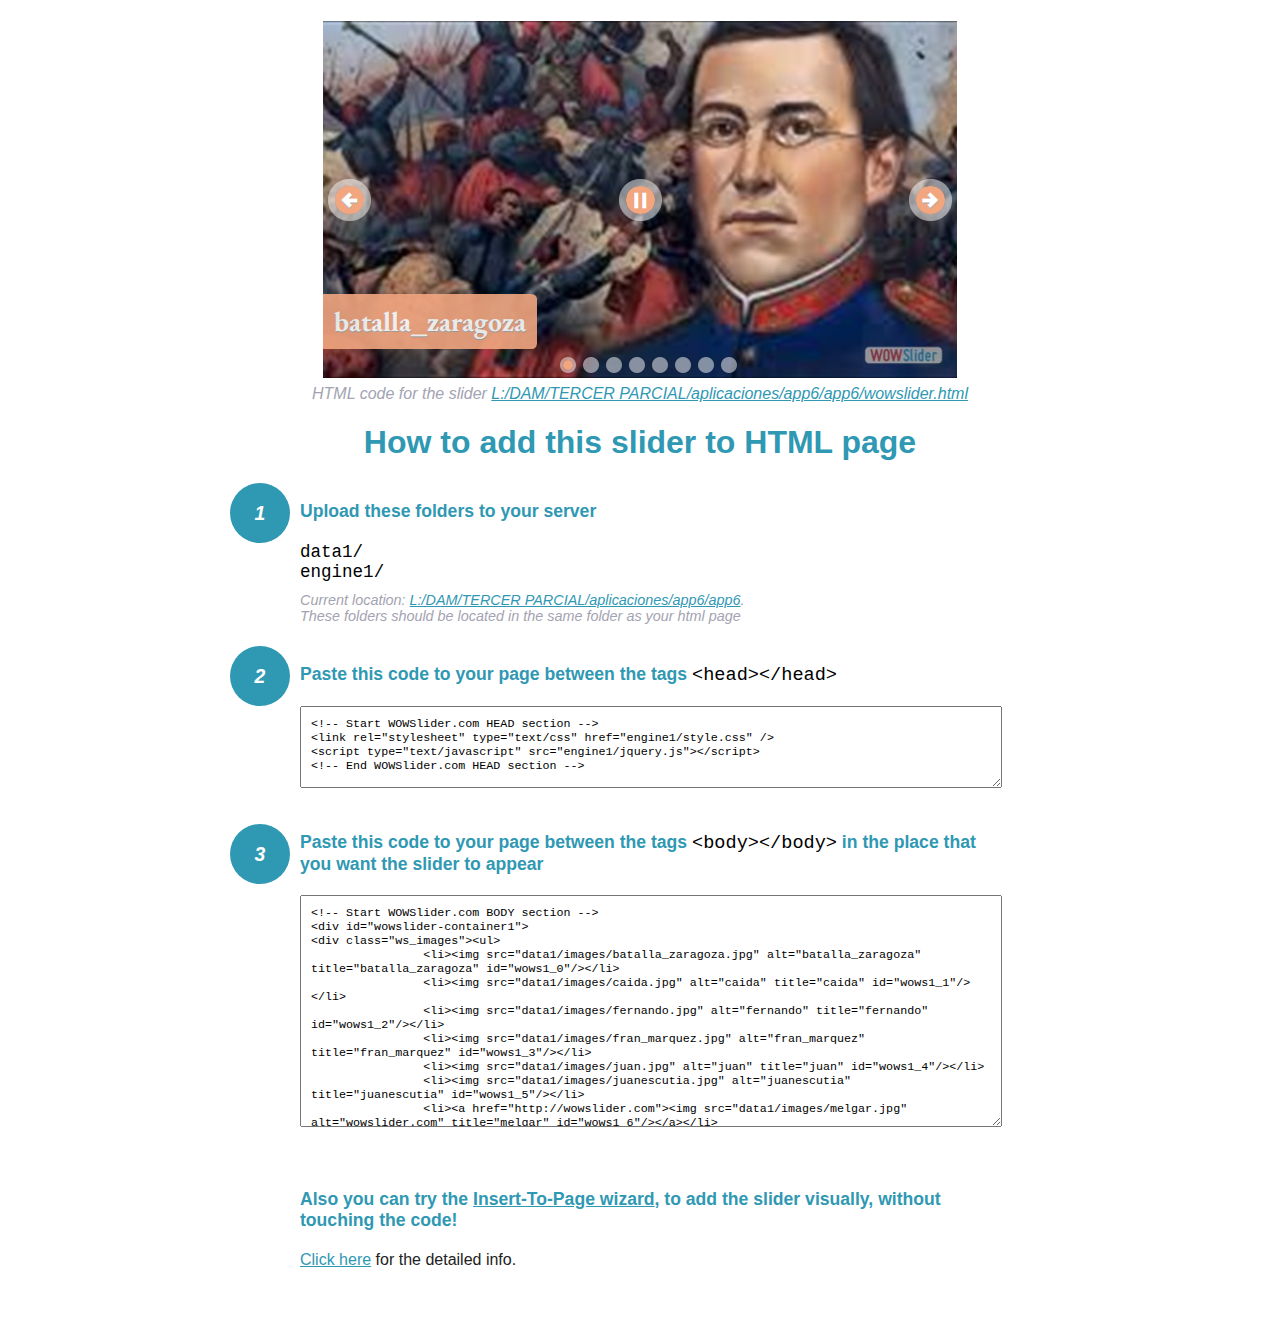
<file: wowslider-howto.html>
<!DOCTYPE html>
<html>
<head>
	<title>WOWSlider</title>
	<meta http-equiv="content-type" content="text/html; charset=utf-8" />
	<meta name="description" content="WOWSlider" />
	
	<!-- Start WOWSlider.com HEAD section --> <!-- add to the <head> of your page -->
	<link rel="stylesheet" type="text/css" href="engine1/style.css" />
	<script type="text/javascript" src="engine1/jquery.js"></script>
	<!-- End WOWSlider.com HEAD section -->


<style>
.instuction {
	font-family: sans-serif, Arial;
	display: block;
	margin: 0 auto;
	max-width: 820px;
	width: 100%;
	padding: 0 70px;
	color: #222;
	-webkit-box-sizing: border-box;
	-moz-box-sizing: border-box;
	box-sizing: border-box;
}
.instuction h1 img {
	max-width: 170px;
	vertical-align: middle;
	margin-bottom: 10px;
}
.instuction h1 {
	color: #2F98B3;
	text-align: center;
}
.instuction h2 {
	position: relative;
	font-size: 1.1em;
	color: #2F98B3;
	margin-bottom: 20px;
	margin-top: 40px;
}
.instuction h2 span.num {
	position: absolute;
	left: -70px;
	top: -18px;
	display: inline-block;
	vertical-align: middle;
	font-style: italic;
	font-size: 1.1em;
	width: 60px;
	height: 60px;
	line-height: 60px;
	text-align: center;
	background: #2F98B3;
	color: #fff;
	border-radius: 50%;
}
.instuction .mono {
	color: #000;
	font-family: monospace;
	font-size: 1.3em;
	font-weight: normal;
}
.instuction li.mono {
	font-size: 1.5em;
}

.instuction ul {
	font-size: 0.9em;
	margin-top: 0;
	padding-left: 0;
	list-style: none;
}
.instuction .note {
	color: #A3A3B2;
	font-style: italic;
	padding-top: 10px;
}
.instuction p.note {
	text-align: center;
	padding-top: 0;
	margin-top: 4px;
}
.instuction textarea {
	font-size: 0.9em;
	min-height: 60px;
	padding: 10px;
	margin: 0;
	overflow: auto;
	max-width: 100%;
	width: 100%;
}
.instuction a,
.instuction a:visited {
	color: #2F98B3;
}
</style>


</head>
<body style="margin:auto">

<br>

<!-- Start WOWSlider.com BODY section --> <!-- add to the <body> of your page -->
<div id="wowslider-container1">
<div class="ws_images"><ul>
		<li><img src="data1/images/batalla_zaragoza.jpg" alt="batalla_zaragoza" title="batalla_zaragoza" id="wows1_0"/></li>
		<li><img src="data1/images/caida.jpg" alt="caida" title="caida" id="wows1_1"/></li>
		<li><img src="data1/images/fernando.jpg" alt="fernando" title="fernando" id="wows1_2"/></li>
		<li><img src="data1/images/fran_marquez.jpg" alt="fran_marquez" title="fran_marquez" id="wows1_3"/></li>
		<li><img src="data1/images/juan.jpg" alt="juan" title="juan" id="wows1_4"/></li>
		<li><img src="data1/images/juanescutia.jpg" alt="juanescutia" title="juanescutia" id="wows1_5"/></li>
		<li><a href="http://wowslider.com"><img src="data1/images/melgar.jpg" alt="wowslider.com" title="melgar" id="wows1_6"/></a></li>
		<li><img src="data1/images/vicente.jpg" alt="Vicente" title="Vicente" id="wows1_7"/></li>
	</ul></div>
	<div class="ws_bullets"><div>
		<a href="#" title="batalla_zaragoza"><span><img src="data1/tooltips/batalla_zaragoza.jpg" alt="batalla_zaragoza"/>1</span></a>
		<a href="#" title="caida"><span><img src="data1/tooltips/caida.jpg" alt="caida"/>2</span></a>
		<a href="#" title="fernando"><span><img src="data1/tooltips/fernando.jpg" alt="fernando"/>3</span></a>
		<a href="#" title="fran_marquez"><span><img src="data1/tooltips/fran_marquez.jpg" alt="fran_marquez"/>4</span></a>
		<a href="#" title="juan"><span><img src="data1/tooltips/juan.jpg" alt="juan"/>5</span></a>
		<a href="#" title="juanescutia"><span><img src="data1/tooltips/juanescutia.jpg" alt="juanescutia"/>6</span></a>
		<a href="#" title="melgar"><span><img src="data1/tooltips/melgar.jpg" alt="melgar"/>7</span></a>
		<a href="#" title="Vicente"><span><img src="data1/tooltips/vicente.jpg" alt="Vicente"/>8</span></a>
	</div></div><div class="ws_script" style="position:absolute;left:-99%"><a href="http://wowslider.net">wowslider.net</a> by WOWSlider.com v8.7</div>
<div class="ws_shadow"></div>
</div>	
<script type="text/javascript" src="engine1/wowslider.js"></script>
<script type="text/javascript" src="engine1/script.js"></script>
<!-- End WOWSlider.com BODY section -->


<div class="instuction">
	<p class="note">HTML code for the slider <a href="file:///L:/DAM/TERCER PARCIAL/aplicaciones/app6/app6/wowslider.html">L:/DAM/TERCER PARCIAL/aplicaciones/app6/app6/wowslider.html</a></p>

	<h1>
		How to add this slider to HTML page
	</h1>

	<h2><span class="num">1</span> Upload these folders to your server</h2>
	<ul>
		<li class="mono">data1/</li>
		<li class="mono">engine1/</li>
		<li class="note">Current location: <a href="file:///L:/DAM/TERCER PARCIAL/aplicaciones/app6/app6">L:/DAM/TERCER PARCIAL/aplicaciones/app6/app6</a>. <br>These folders should be located in the same folder as your html page</li>
	</ul>

	<h2><span class="num">2</span> Paste this code to your page between the tags <span class="mono">&lt;head&gt;&lt;/head&gt;</span></h2>
	<textarea onclick="this.select()">&lt;!-- Start WOWSlider.com HEAD section --&gt;
&lt;link rel=&quot;stylesheet&quot; type=&quot;text/css&quot; href=&quot;engine1/style.css&quot; /&gt;
&lt;script type=&quot;text/javascript&quot; src=&quot;engine1/jquery.js&quot;&gt;&lt;/script&gt;
&lt;!-- End WOWSlider.com HEAD section --&gt;</textarea>


	<h2><span class="num" style="top: -8px;">3</span> Paste this code to your page between the tags <span class="mono">&lt;body&gt;&lt;/body&gt;</span> in the place that you want the slider to appear</h2>
	<textarea onclick="this.select()" rows="15">&lt;!-- Start WOWSlider.com BODY section --&gt;
&lt;div id=&quot;wowslider-container1&quot;&gt;
&lt;div class=&quot;ws_images&quot;&gt;&lt;ul&gt;
		&lt;li&gt;&lt;img src=&quot;data1/images/batalla_zaragoza.jpg&quot; alt=&quot;batalla_zaragoza&quot; title=&quot;batalla_zaragoza&quot; id=&quot;wows1_0&quot;/&gt;&lt;/li&gt;
		&lt;li&gt;&lt;img src=&quot;data1/images/caida.jpg&quot; alt=&quot;caida&quot; title=&quot;caida&quot; id=&quot;wows1_1&quot;/&gt;&lt;/li&gt;
		&lt;li&gt;&lt;img src=&quot;data1/images/fernando.jpg&quot; alt=&quot;fernando&quot; title=&quot;fernando&quot; id=&quot;wows1_2&quot;/&gt;&lt;/li&gt;
		&lt;li&gt;&lt;img src=&quot;data1/images/fran_marquez.jpg&quot; alt=&quot;fran_marquez&quot; title=&quot;fran_marquez&quot; id=&quot;wows1_3&quot;/&gt;&lt;/li&gt;
		&lt;li&gt;&lt;img src=&quot;data1/images/juan.jpg&quot; alt=&quot;juan&quot; title=&quot;juan&quot; id=&quot;wows1_4&quot;/&gt;&lt;/li&gt;
		&lt;li&gt;&lt;img src=&quot;data1/images/juanescutia.jpg&quot; alt=&quot;juanescutia&quot; title=&quot;juanescutia&quot; id=&quot;wows1_5&quot;/&gt;&lt;/li&gt;
		&lt;li&gt;&lt;a href=&quot;http://wowslider.com&quot;&gt;&lt;img src=&quot;data1/images/melgar.jpg&quot; alt=&quot;wowslider.com&quot; title=&quot;melgar&quot; id=&quot;wows1_6&quot;/&gt;&lt;/a&gt;&lt;/li&gt;
		&lt;li&gt;&lt;img src=&quot;data1/images/vicente.jpg&quot; alt=&quot;Vicente&quot; title=&quot;Vicente&quot; id=&quot;wows1_7&quot;/&gt;&lt;/li&gt;
	&lt;/ul&gt;&lt;/div&gt;
	&lt;div class=&quot;ws_bullets&quot;&gt;&lt;div&gt;
		&lt;a href=&quot;#&quot; title=&quot;batalla_zaragoza&quot;&gt;&lt;span&gt;&lt;img src=&quot;data1/tooltips/batalla_zaragoza.jpg&quot; alt=&quot;batalla_zaragoza&quot;/&gt;1&lt;/span&gt;&lt;/a&gt;
		&lt;a href=&quot;#&quot; title=&quot;caida&quot;&gt;&lt;span&gt;&lt;img src=&quot;data1/tooltips/caida.jpg&quot; alt=&quot;caida&quot;/&gt;2&lt;/span&gt;&lt;/a&gt;
		&lt;a href=&quot;#&quot; title=&quot;fernando&quot;&gt;&lt;span&gt;&lt;img src=&quot;data1/tooltips/fernando.jpg&quot; alt=&quot;fernando&quot;/&gt;3&lt;/span&gt;&lt;/a&gt;
		&lt;a href=&quot;#&quot; title=&quot;fran_marquez&quot;&gt;&lt;span&gt;&lt;img src=&quot;data1/tooltips/fran_marquez.jpg&quot; alt=&quot;fran_marquez&quot;/&gt;4&lt;/span&gt;&lt;/a&gt;
		&lt;a href=&quot;#&quot; title=&quot;juan&quot;&gt;&lt;span&gt;&lt;img src=&quot;data1/tooltips/juan.jpg&quot; alt=&quot;juan&quot;/&gt;5&lt;/span&gt;&lt;/a&gt;
		&lt;a href=&quot;#&quot; title=&quot;juanescutia&quot;&gt;&lt;span&gt;&lt;img src=&quot;data1/tooltips/juanescutia.jpg&quot; alt=&quot;juanescutia&quot;/&gt;6&lt;/span&gt;&lt;/a&gt;
		&lt;a href=&quot;#&quot; title=&quot;melgar&quot;&gt;&lt;span&gt;&lt;img src=&quot;data1/tooltips/melgar.jpg&quot; alt=&quot;melgar&quot;/&gt;7&lt;/span&gt;&lt;/a&gt;
		&lt;a href=&quot;#&quot; title=&quot;Vicente&quot;&gt;&lt;span&gt;&lt;img src=&quot;data1/tooltips/vicente.jpg&quot; alt=&quot;Vicente&quot;/&gt;8&lt;/span&gt;&lt;/a&gt;
	&lt;/div&gt;&lt;/div&gt;&lt;div class=&quot;ws_script&quot; style=&quot;position:absolute;left:-99%&quot;&gt;&lt;a href=&quot;http://wowslider.net&quot;&gt;wowslider.net&lt;/a&gt; by WOWSlider.com v8.7&lt;/div&gt;
&lt;div class=&quot;ws_shadow&quot;&gt;&lt;/div&gt;
&lt;/div&gt;	
&lt;script type=&quot;text/javascript&quot; src=&quot;engine1/wowslider.js&quot;&gt;&lt;/script&gt;
&lt;script type=&quot;text/javascript&quot; src=&quot;engine1/script.js&quot;&gt;&lt;/script&gt;
&lt;!-- End WOWSlider.com BODY section --&gt;</textarea>

<br><br>
<h2>Also you can try the <a href="http://wowslider.com/help/add-wowslider-to-page-2.html" target="_blank">Insert-To-Page wizard</a>, to add the slider visually, without touching the code!</h2>
<p>
	<a href="http://wowslider.com/help/add-wowslider-to-page-2.html" target="_blank">Click here</a> for the detailed info.
</p>
</div>

<br><br>
</body>
</html>
</file>
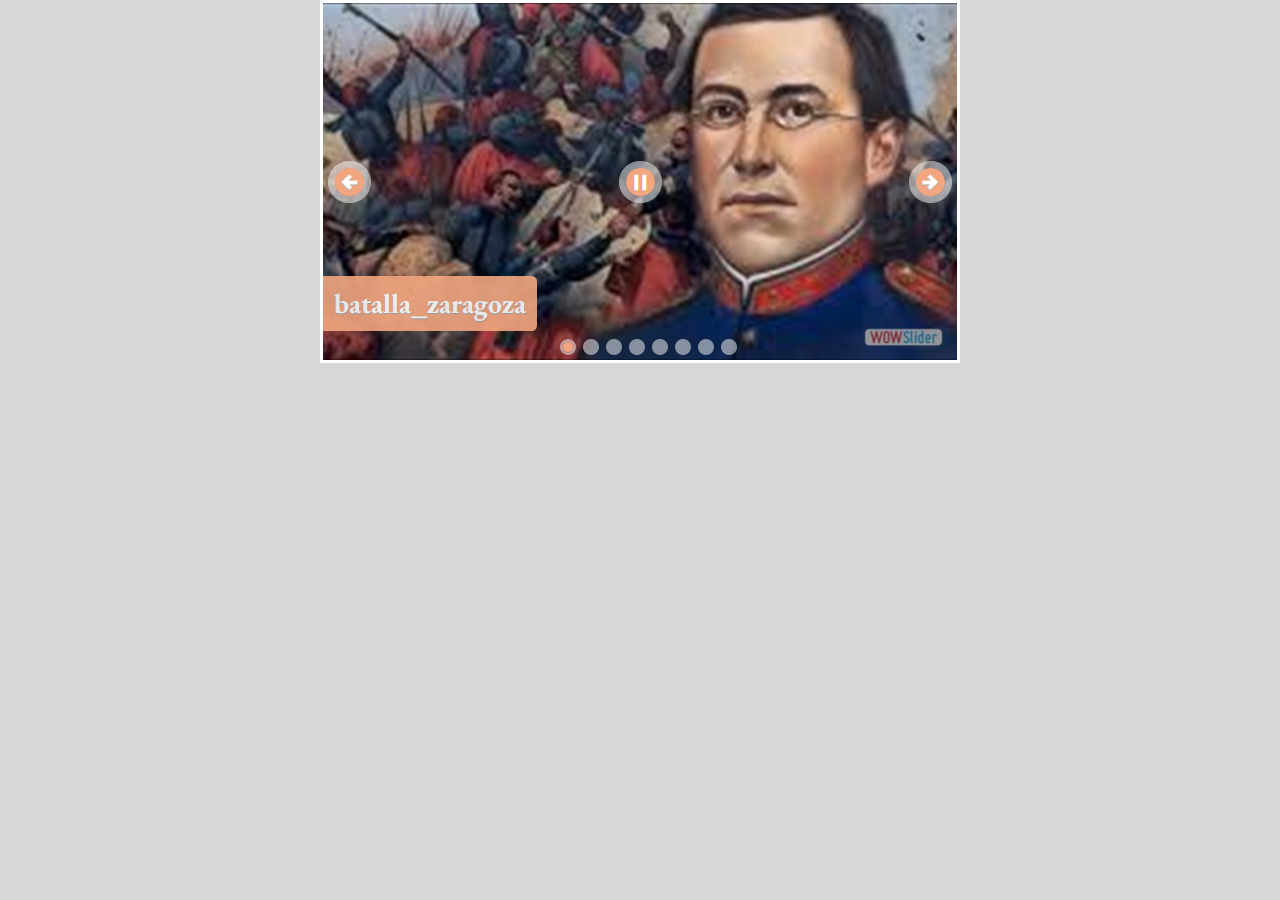
<file: wowslider.html>
<!DOCTYPE html>
<html>
<head>
	<title>Wowslider.net</title>
	<meta http-equiv="content-type" content="text/html; charset=utf-8" />
	<meta name="description" content="Made with WOW Slider - Create beautiful, responsive image sliders in a few clicks. Awesome skins and animations. Wowslider.net" />
	
	<!-- Start WOWSlider.com HEAD section --> <!-- add to the <head> of your page -->
	<link rel="stylesheet" type="text/css" href="engine1/style.css" />
	<script type="text/javascript" src="engine1/jquery.js"></script>
	<!-- End WOWSlider.com HEAD section -->

</head>
<body style="background-color:#d7d7d7;margin:auto">
	
	<!-- Start WOWSlider.com BODY section --> <!-- add to the <body> of your page -->
	<div id="wowslider-container1">
	<div class="ws_images"><ul>
		<li><img src="data1/images/batalla_zaragoza.jpg" alt="batalla_zaragoza" title="batalla_zaragoza" id="wows1_0"/></li>
		<li><img src="data1/images/caida.jpg" alt="caida" title="caida" id="wows1_1"/></li>
		<li><img src="data1/images/fernando.jpg" alt="fernando" title="fernando" id="wows1_2"/></li>
		<li><img src="data1/images/fran_marquez.jpg" alt="fran_marquez" title="fran_marquez" id="wows1_3"/></li>
		<li><img src="data1/images/juan.jpg" alt="juan" title="juan" id="wows1_4"/></li>
		<li><img src="data1/images/juanescutia.jpg" alt="juanescutia" title="juanescutia" id="wows1_5"/></li>
		<li><a href="http://wowslider.com"><img src="data1/images/melgar.jpg" alt="wowslider.com" title="melgar" id="wows1_6"/></a></li>
		<li><img src="data1/images/vicente.jpg" alt="Vicente" title="Vicente" id="wows1_7"/></li>
	</ul></div>
	<div class="ws_bullets"><div>
		<a href="#" title="batalla_zaragoza"><span><img src="data1/tooltips/batalla_zaragoza.jpg" alt="batalla_zaragoza"/>1</span></a>
		<a href="#" title="caida"><span><img src="data1/tooltips/caida.jpg" alt="caida"/>2</span></a>
		<a href="#" title="fernando"><span><img src="data1/tooltips/fernando.jpg" alt="fernando"/>3</span></a>
		<a href="#" title="fran_marquez"><span><img src="data1/tooltips/fran_marquez.jpg" alt="fran_marquez"/>4</span></a>
		<a href="#" title="juan"><span><img src="data1/tooltips/juan.jpg" alt="juan"/>5</span></a>
		<a href="#" title="juanescutia"><span><img src="data1/tooltips/juanescutia.jpg" alt="juanescutia"/>6</span></a>
		<a href="#" title="melgar"><span><img src="data1/tooltips/melgar.jpg" alt="melgar"/>7</span></a>
		<a href="#" title="Vicente"><span><img src="data1/tooltips/vicente.jpg" alt="Vicente"/>8</span></a>
	</div></div><div class="ws_script" style="position:absolute;left:-99%"><a href="http://wowslider.net">wowslider.net</a> by WOWSlider.com v8.7</div>
	<div class="ws_shadow"></div>
	</div>	
	<script type="text/javascript" src="engine1/wowslider.js"></script>
	<script type="text/javascript" src="engine1/script.js"></script>
	<!-- End WOWSlider.com BODY section -->

</body>
</html>
</file>
<file: engine1/style.css>
/*
 *	generated by WOW Slider 8.7
 *	template Gentle
 */
@import url(https://fonts.googleapis.com/css?family=EB+Garamond&subset=latin,cyrillic,latin-ext);
#wowslider-container1 { 
	display: table;
	zoom: 1; 
	position: relative;
	width: 100%;
	max-width: 640px;
	max-height:360px;
	margin:0px auto 0px;
	z-index:90;
	text-align:left; /* reset align=center */
	font-size: 10px;
	text-shadow: none; /* fix some user styles */

	/* reset box-sizing (to boostrap friendly) */
	-webkit-box-sizing: content-box;
	-moz-box-sizing: content-box;
	box-sizing: content-box; 
}
* html #wowslider-container1{ width:640px }
#wowslider-container1 .ws_images ul{
	position:relative;
	width: 10000%; 
	height:100%;
	left:0;
	list-style:none;
	margin:0;
	padding:0;
	border-spacing:0;
	overflow: visible;
	/*table-layout:fixed;*/
}
#wowslider-container1 .ws_images ul li{
	position: relative;
	width:1%;
	height:100%;
	line-height:0; /*opera*/
	overflow: hidden;
	float:left;
	/*font-size:0;*/
	padding:0 0 0 0 !important;
	margin:0 0 0 0 !important;
}

#wowslider-container1 .ws_images{
	position: relative;
	left:0;
	top:0;
	height:100%;
	max-height:360px;
	max-width: 640px;
	vertical-align: top;
	border:3px solid #FFFFFF;
	overflow: hidden;
}
#wowslider-container1 .ws_images ul a{
	width:100%;
	height:100%;
	max-height:360px;
	display:block;
	color:transparent;
}
#wowslider-container1 img{
	max-width: none !important;
}
#wowslider-container1 .ws_images .ws_list img,
#wowslider-container1 .ws_images > div > img{
	width:100%;
	border:none 0;
	max-width: none;
	padding:0;
	margin:0;
}
#wowslider-container1 .ws_images > div > img {
	max-height:360px;
}

#wowslider-container1 .ws_images iframe {
	position: absolute;
	z-index: -1;
}

#wowslider-container1 .ws-title > div {
	display: inline-block !important;
}

#wowslider-container1 a{ 
	text-decoration: none; 
	outline: none; 
	border: none; 
}

#wowslider-container1  .ws_bullets { 
	float: left;
	position:absolute;
	z-index:70;
}
#wowslider-container1  .ws_bullets div{
	position:relative;
	float:left;
	font-size: 0px;
}
/* compatibility with Joomla styles */
#wowslider-container1  .ws_bullets a {
	line-height: 0;
}

#wowslider-container1  .ws_script{
	display:none;
}
#wowslider-container1 sound, 
#wowslider-container1 object{
	position:absolute;
}

/* prevent some of users reset styles */
#wowslider-container1 .ws_effect {
	position: static;
	width: 100%;
	height: 100%;
}

#wowslider-container1 .ws_photoItem {
	border: 2em solid #fff;
	margin-left: -2em;
	margin-top: -2em;
}
#wowslider-container1 .ws_cube_side {
	background: #A6A5A9;
}


#wowslider-container1.ws_gestures {
	cursor: -webkit-grab;
	cursor: -moz-grab;
	cursor: url("[data-uri]"), move;
}
#wowslider-container1.ws_gestures.ws_grabbing {
	cursor: -webkit-grabbing;
	cursor: -moz-grabbing;
	cursor: url("[data-uri]"), move;
}

/* hide controls when video start play */
#wowslider-container1.ws_video_playing .ws_bullets,
#wowslider-container1.ws_video_playing .ws_fullscreen,
#wowslider-container1.ws_video_playing .ws_next,
#wowslider-container1.ws_video_playing .ws_prev {
	display: none;
}


/* youtube/vimeo buttons */
#wowslider-container1 .ws_video_btn {
	position: absolute;
	display: none;
	cursor: pointer;
	top: 0;
	left: 0;
	width: 100%;
	height: 100%;
	z-index: 55;
}
#wowslider-container1 .ws_video_btn.ws_youtube,
#wowslider-container1 .ws_video_btn.ws_vimeo {
	display: block;
}
#wowslider-container1 .ws_video_btn div {
	position: absolute;
	background-image: url(./playvideo.png);
	background-size: 200%;
	top: 50%;
	left: 50%;
	width: 7em;
	height: 5em;
	margin-left: -3.5em;
	margin-top: -2.5em;
}
#wowslider-container1 .ws_video_btn.ws_youtube div {
	background-position: 0 0;
}
#wowslider-container1 .ws_video_btn.ws_youtube:hover div {
	background-position: 100% 0;
}
#wowslider-container1 .ws_video_btn.ws_vimeo div {
	background-position: 0 100%;
}
#wowslider-container1 .ws_video_btn.ws_vimeo:hover div {
	background-position: 100% 100%;
}

#wowslider-container1 .ws_playpause.ws_hide {
	display: none !important;
}

#wowslider-container1  .ws_bullets { 
	padding: 5px; 
}
#wowslider-container1 .ws_bullets a { 
	width:16px;
	height:16px;
	background: url(./bullet.png) left top;
	float: left; 
	text-indent: -4000px; 
	position:relative;
	margin-left:7px;
	color:transparent;
}
#wowslider-container1 .ws_bullets a:hover{
	background-position: 0 50%;	
}
#wowslider-container1 .ws_bullets a.ws_selbull{ 
	background-position: 0 100%;
}	
#wowslider-container1 a.ws_next, #wowslider-container1 a.ws_prev {
	background-size: 200%;
	position:absolute;
	top:50%;
	margin-top:-2.1em;
	z-index:60;
	width: 4.3em;	
	height: 4.3em;
	background-image: url(./arrows.png);
}
#wowslider-container1 a.ws_next{
	background-position: 100% 0;
	right:0.5em;
}
#wowslider-container1 a.ws_prev {
	left:0.5em;
	background-position: 0 0; 
}
#wowslider-container1 a.ws_next:hover{
	background-position: 100% 100%;
}
#wowslider-container1 a.ws_prev:hover {
	background-position: 0 100%; 
}

/*playpause*/
#wowslider-container1 .ws_playpause {
    width: 4.3em;
    height: 4.3em;
    position: absolute;
    top: 50%;
    left: 50%;
    margin-left: -2.1em;
    margin-top: -2.1em;
    z-index: 59;
	background-size: 100%;
}

#wowslider-container1 .ws_pause {
    background-image: url(./pause.png);
}

#wowslider-container1 .ws_play {
    background-image: url(./play.png);
}

#wowslider-container1 .ws_pause:hover, #wowslider-container1 .ws_play:hover {
    background-position: 100% 100% !important;
}/* bottom center */
#wowslider-container1  .ws_bullets {
    bottom: 0px;
	left:50%;
}
#wowslider-container1  .ws_bullets div{
	left:-50%;
}
#wowslider-container1 .ws-title{
	position:absolute;
	display:block;
	font: 2.8em 'EB Garamond', Georgia,serif;	
	bottom: 1.05em;
	left: 0;
	margin-right:0.3em;
	z-index: 50;
	color:#ffffff;	
	text-shadow: 0 1px 0 #a3a3a3;
	font-family:'EB Garamond', Georgia,serif;
	line-height: 1em;
	font-weight: bold;
}
#wowslider-container1 .ws-title div,#wowslider-container1 .ws-title span{
	display:inline-block;
	background-color: #F2A680;
	border-radius:0 0.2em 0.2em 0;
	-moz-border-radius:0 0.2em 0.2em 0;
	-webkit-border-radius:0 0.2em 0.2em 0;
	opacity:0.9;
	filter:progid:DXImageTransform.Microsoft.Alpha(opacity=90);	
}
#wowslider-container1 .ws-title div{
	display:block;
	margin-top:0.3em;
	font-size: 0.643em;
	font-weight: normal;
	line-height: 1.15em;
	padding:0.6em;
	background:#ffffff;	
	color: #8a817c; 
	text-shadow:none;
}
#wowslider-container1 .ws-title span{
	padding:0.4em;
	line-height: 1.15em;
}#wowslider-container1 .ws_images > ul{
	animation: wsBasic 32s infinite;
	-moz-animation: wsBasic 32s infinite;
	-webkit-animation: wsBasic 32s infinite;
}
@keyframes wsBasic{0%{left:-0%} 6.25%{left:-0%} 12.5%{left:-100%} 18.75%{left:-100%} 25%{left:-200%} 31.25%{left:-200%} 37.5%{left:-300%} 43.75%{left:-300%} 50%{left:-400%} 56.25%{left:-400%} 62.5%{left:-500%} 68.75%{left:-500%} 75%{left:-600%} 81.25%{left:-600%} 87.5%{left:-700%} 93.75%{left:-700%} }
@-moz-keyframes wsBasic{0%{left:-0%} 6.25%{left:-0%} 12.5%{left:-100%} 18.75%{left:-100%} 25%{left:-200%} 31.25%{left:-200%} 37.5%{left:-300%} 43.75%{left:-300%} 50%{left:-400%} 56.25%{left:-400%} 62.5%{left:-500%} 68.75%{left:-500%} 75%{left:-600%} 81.25%{left:-600%} 87.5%{left:-700%} 93.75%{left:-700%} }
@-webkit-keyframes wsBasic{0%{left:-0%} 6.25%{left:-0%} 12.5%{left:-100%} 18.75%{left:-100%} 25%{left:-200%} 31.25%{left:-200%} 37.5%{left:-300%} 43.75%{left:-300%} 50%{left:-400%} 56.25%{left:-400%} 62.5%{left:-500%} 68.75%{left:-500%} 75%{left:-600%} 81.25%{left:-600%} 87.5%{left:-700%} 93.75%{left:-700%} }

#wowslider-container1 .ws_bullets  a img{
	text-indent:0;
	display:block;
	bottom:20px;
	left:-43px;
	visibility:hidden;
	position:absolute;
    border: 4px solid rgba(220, 220, 220, 0.6);
	border-radius:2px;
	-moz-border-radius:2px;
	-webkit-border-radius:2px;
	max-width:none;
}
#wowslider-container1 .ws_bullets a:hover img{
	visibility:visible;
}

#wowslider-container1 .ws_bulframe div div{
	height:48px;
	overflow:visible;
	position:relative;
}
#wowslider-container1 .ws_bulframe div {
	left:0;
	overflow:hidden;
	position:relative;
	width:85px;
	background-color:rgba(220, 220, 220, 0.6);
}
#wowslider-container1  .ws_bullets .ws_bulframe{
	display:none;
	bottom:21px;
	overflow:visible;
	position:absolute;
	cursor:pointer;
    border: 4px solid rgba(220, 220, 220, 0.6);
	border-radius:2px;
	-moz-border-radius:2px;
	-webkit-border-radius:2px;
}
#wowslider-container1 .ws_bulframe span{
	display:block;
	position:absolute;
	bottom:-10px;
	margin-left:-4px;
	left:43px;
	background:url(./triangle.png);
	width:15px;
	height:6px;
}#wowslider-container1 .ws_bulframe div div{
	height: auto;
}

@media all and (max-width:760px) {
	#wowslider-container1 .ws_fullscreen {
		display: block;
	}
}
@media all and (max-width:400px){
	#wowslider-container1 .ws_controls,
	#wowslider-container1 .ws_bullets,
	#wowslider-container1 .ws_thumbs{
		display: none
	}
}
</file>
